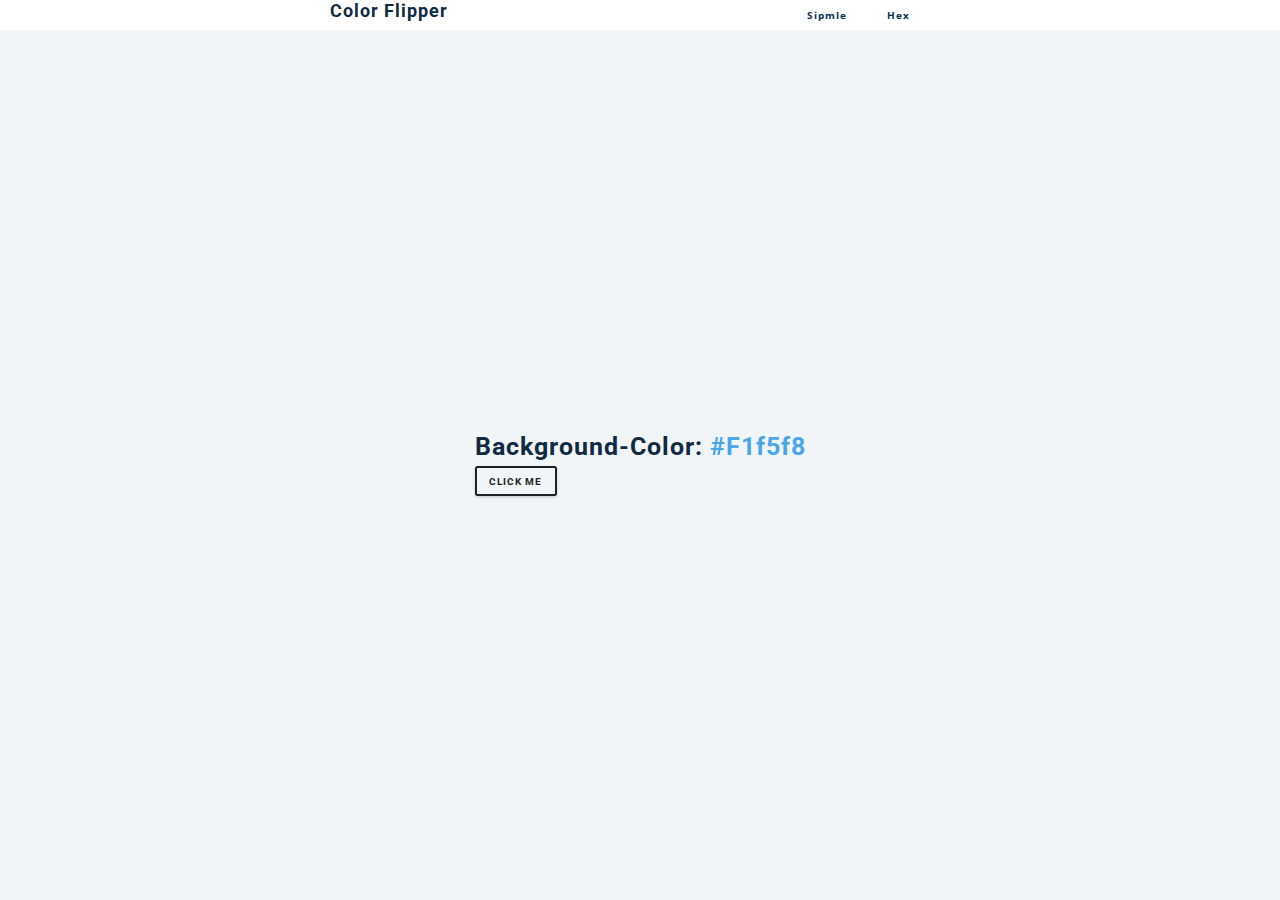
<file: index.html>
<!DOCTYPE html>
<html lang="en">
<head>
    <meta charset="UTF-8">
    <meta name="viewport" content="width=device-width, initial-scale=1.0">
    <link rel="stylesheet" href="styles.css">
    <title>color flipper</title>
</head>
<body>
    <nav>
        <div class="nav-center">
            <h3>Color Flipper</h3>
            <ul class="nav-links">
                <li>
                    <a href="index.html">Sipmle</a>
                </li>
                <li>
                    <a href="hex.html">hex</a>
                </li>
            </ul>
        </div>
    </nav>
    <main>
        <div class="main-conatiner">
            <h2>background-color: <span class="color">#f1f5f8</span></h2>
            <button class="btn btn-hero" id="btn">click me</button>
        </div>
    </main>
    <script src="index.js"></script>
</body>
</html>
</file>
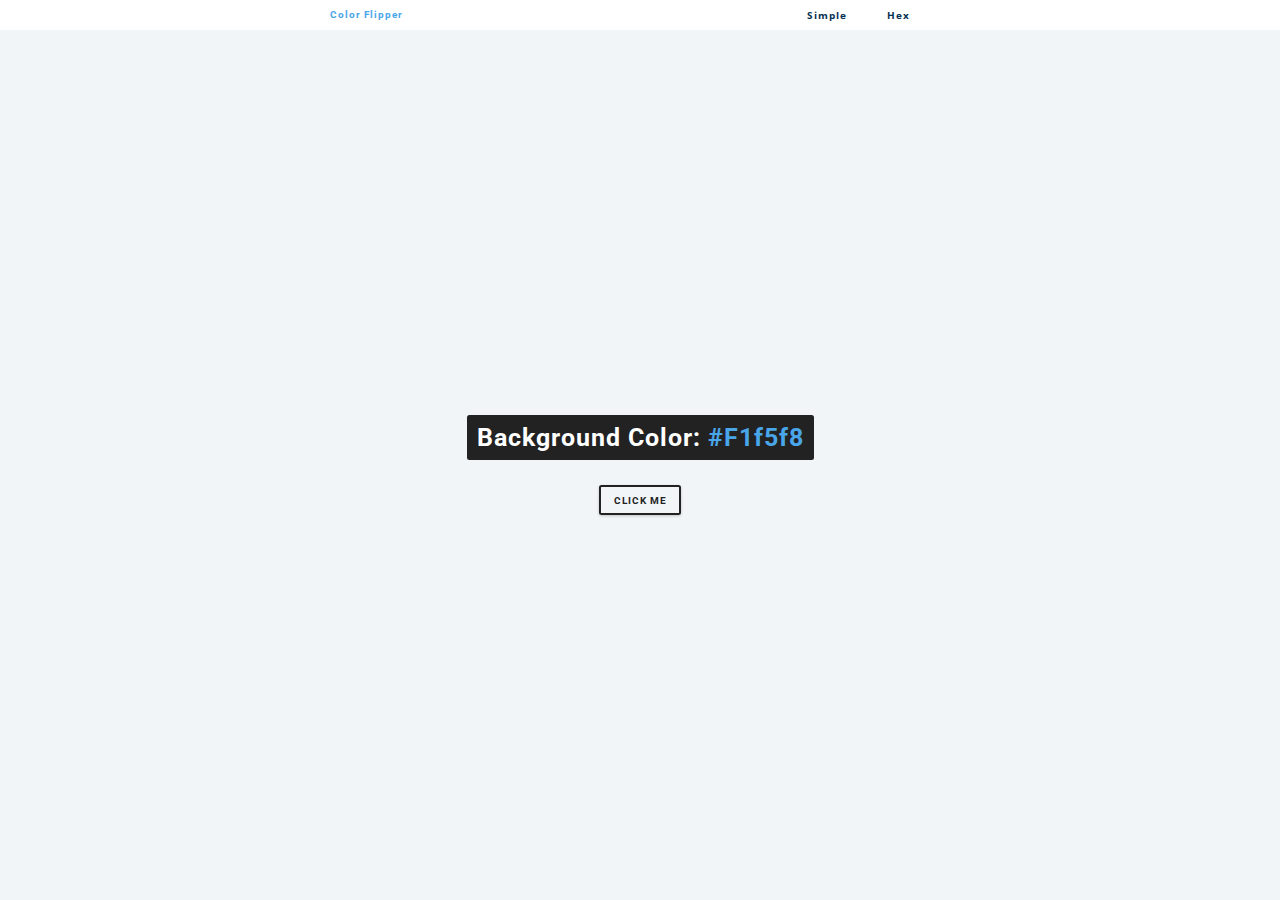
<file: hex.html>
<!DOCTYPE html>
<html lang="en">
<head>
    <meta charset="UTF-8">
    <meta name="viewport" content="width=device-width, initial-scale=1.0">
    <link rel="stylesheet" href="styles.css">
    <title>Document</title>
</head>
<body>
    <nav>
        <div class="nav-center">
            <h4>color flipper</h4>
            <ul class="nav-links">
                <li><a href="index.html">simple</a></li>
                <li><a href="hex.html">hex</a></li>
            </ul>
        </div>
    </nav>
    <main>
        <div class="container">
            <h2>background color: <span class="color">#f1f5f8</span></h2>
            <button class="btn btn-hero" id="btn">click me</button>
        </div>
    </main>
    <script src="hex.js"></script>
</body>
</html>
</file>
<file: styles.css>
@import url("https://fonts.googleapis.com/css?family=Open+Sans|Roboto:400,700&display=swap");
:root{
    font-size: 10px;
    --clr-primary-1: hsl(205, 86%, 17%);
  --clr-primary-2: hsl(205, 77%, 27%);
  --clr-primary-3: hsl(205, 72%, 37%);
  --clr-primary-4: hsl(205, 63%, 48%);
  /* primary/main color */
  --clr-primary-5: hsl(205, 78%, 60%);
  /* lighter shades of primary color */
  --clr-primary-6: hsl(205, 89%, 70%);
  --clr-primary-7: hsl(205, 90%, 76%);
  --clr-primary-8: hsl(205, 86%, 81%);
  --clr-primary-9: hsl(205, 90%, 88%);
  --clr-primary-10: hsl(205, 100%, 96%);
  /* darkest grey - used for headings */
  --clr-grey-1: hsl(209, 61%, 16%);
  --clr-grey-2: hsl(211, 39%, 23%);
  --clr-grey-3: hsl(209, 34%, 30%);
  --clr-grey-4: hsl(209, 28%, 39%);
  /* grey used for paragraphs */
  --clr-grey-5: hsl(210, 22%, 49%);
  --clr-grey-6: hsl(209, 23%, 60%);
  --clr-grey-7: hsl(211, 27%, 70%);
  --clr-grey-8: hsl(210, 31%, 80%);
  --clr-grey-9: hsl(212, 33%, 89%);
  --clr-grey-10: hsl(210, 36%, 96%);
  --clr-white: #fff;
  --clr-red-dark: hsl(360, 67%, 44%);
  --clr-red-light: hsl(360, 71%, 66%);
  --clr-green-dark: hsl(125, 67%, 44%);
  --clr-green-light: hsl(125, 71%, 66%);
  --clr-black: #222;
  --ff-primary: "Roboto", sans-serif;
  --ff-secondary: "Open Sans", sans-serif;
  --transition: all 0.3s linear;
  --spacing: 0.1rem;
  --radius: 0.25rem;
  --light-shadow: 0 5px 15px rgba(0, 0, 0, 0.1);
  --dark-shadow: 0 5px 15px rgba(0, 0, 0, 0.2);
  --max-width: 1170px;
  --fixed-width: 620px;
}

*, ::after, ::before{
    box-sizing: border-box;
    margin: 0;
    padding: 0;
}
body{
    font-family: var(--ff-secondary);
    background: var(--clr-grey-10);
    color: var(--clr-grey-1);
    line-height: 1.5;
    font-size: 1rem;
}
nav{
    background: var(--clr-white);
    height: 3rem;
    display: grid;
    align-items: center;
}
.nav-center{
        width: 90vw;
        max-width: var(--fixed-width);
        margin: 0 auto;
        display: flex;
        align-items: center;
        justify-content: space-between;
}
.nav-center h4 {
    margin-bottom: 0;
    color: var(--clr-primary-5);
  }
.nav-links {
    display: flex;
  }
  nav a {
    text-transform: capitalize;
    font-weight: 700;
    font-size: 1rem;
    color: var(--clr-primary-1);
    letter-spacing: var(--spacing);
    margin-right: 4rem;
  }
nav a:hover {
    color: var(--clr-primary-5);
  }
  body {
    font-family: var(--ff-secondary);
    background: var(--clr-grey-10);
    color: var(--clr-grey-1);
    line-height: 1.5;
    font-size: 0.875rem;
  }
  ul {
    list-style-type: none;
  }
  a {
    text-decoration: none;
  }
  h1,
  h2,
  h3,
  h4 {
    letter-spacing: var(--spacing);
    text-transform: capitalize;
    line-height: 1.25;
    margin-bottom: 0.75rem;
    font-family: var(--ff-primary);
  }
  h1 {
    font-size: 3rem;
  }
  h2 {
    font-size: 2rem;
  }
  h3 {
    font-size: 1.25rem;
  }
  h4 {
    font-size: 0.875rem;
  }
  p {
    margin-bottom: 1.25rem;
    color: var(--clr-grey-5);
  }
  @media screen and (min-width: 800px) {
    h1 {
      font-size: 4rem;
    }
    h2 {
      font-size: 2.5rem;
    }
    h3 {
      font-size: 1.75rem;
    }
    h4 {
      font-size: 1rem;
    }
    body {
      font-size: 1rem;
    }
    h1,
    h2,
    h3,
    h4 {
      line-height: 1;
    }
  }
  /*  global classes */
  
  /* section */
  .section {
    padding: 5rem 0;
  }
  
  .section-center {
    width: 90vw;
    margin: 0 auto;
    max-width: 1170px;
  }
  @media screen and (min-width: 992px) {
    .section-center {
      width: 95vw;
    }
  }
  main {
    min-height: 100vh;
    display: grid;
    place-items: center;
  }

  /*
=============== 
Container
===============
*/
main {
    min-height: calc(100vh - 3rem);
    display: grid;
    place-items: center;
  }
  .container {
    text-align: center;
  }
  .container h2 {
    background: var(--clr-black);
    color: var(--clr-white);
    padding: 1rem;
    border-radius: var(--radius);
    margin-bottom: 2.5rem;
  }
  .color {
    color: var(--clr-primary-5);
  }
  .btn-hero {
    font-family: var(--ff-primary);
    text-transform: uppercase;
    background: transparent;
    color: var(--clr-black);
    letter-spacing: var(--spacing);
    display: inline-block;
    font-weight: 700;
    transition: var(--transition);
    border: 2px solid var(--clr-black);
    cursor: pointer;
    box-shadow: 0 1px 3px rgba(0, 0, 0, 0.2);
    border-radius: var(--radius);
    font-size: 1rem;
    padding: 0.75rem 1.25rem;
  }
  .btn-hero:hover {
    color: var(--clr-white);
    background: var(--clr-black);
  }
</file>
